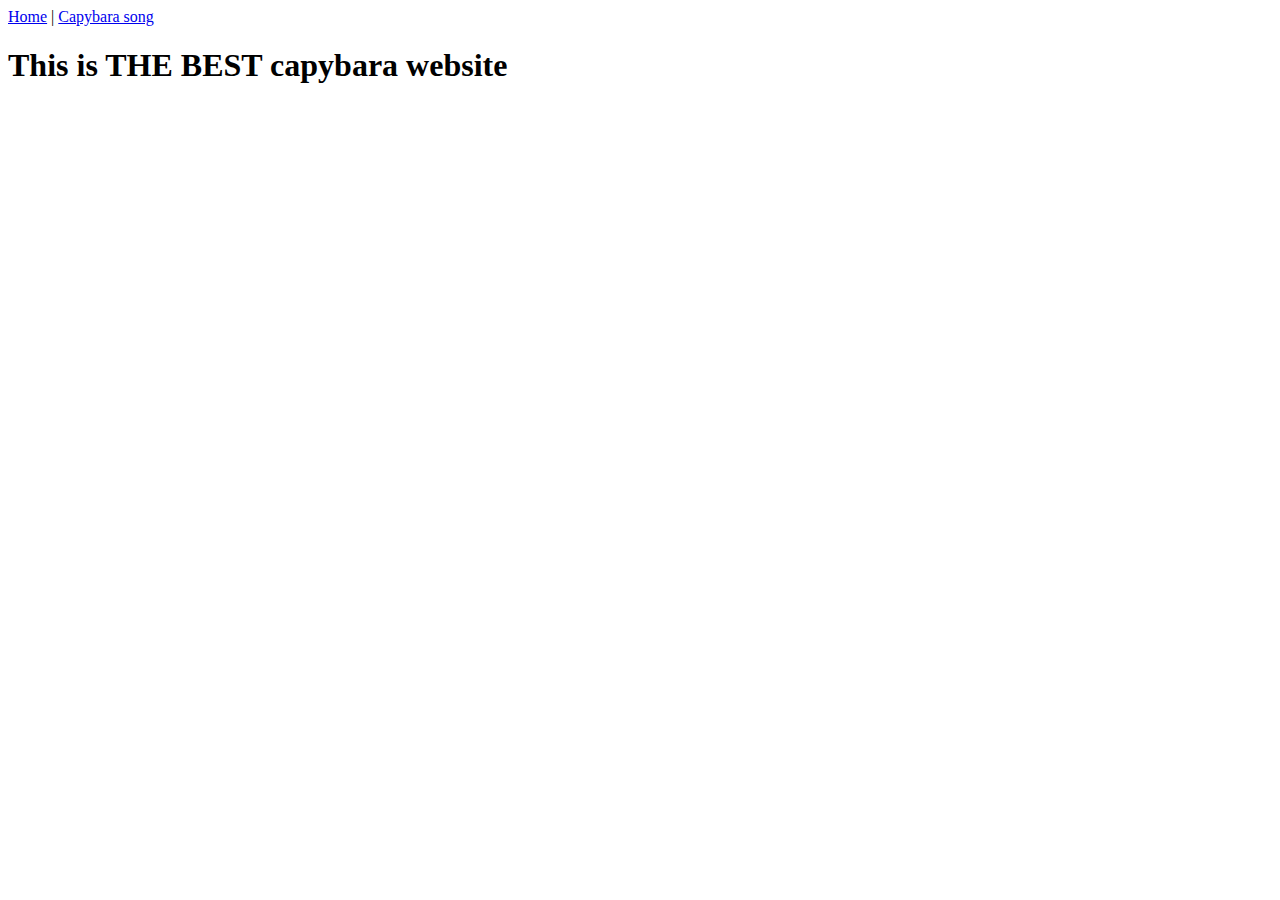
<file: docs/index.html>
<!DOCTYPE html>
<html>
<body>
    
    <a href="index.html">Home</a>
    <a> | </a>
    <a href="../html/cabybara_song.html">Capybara song</a>
    
    
    
    <header>
        <h1>This is THE BEST capybara website </h1>
    </header>
</body>
</html>
</file>
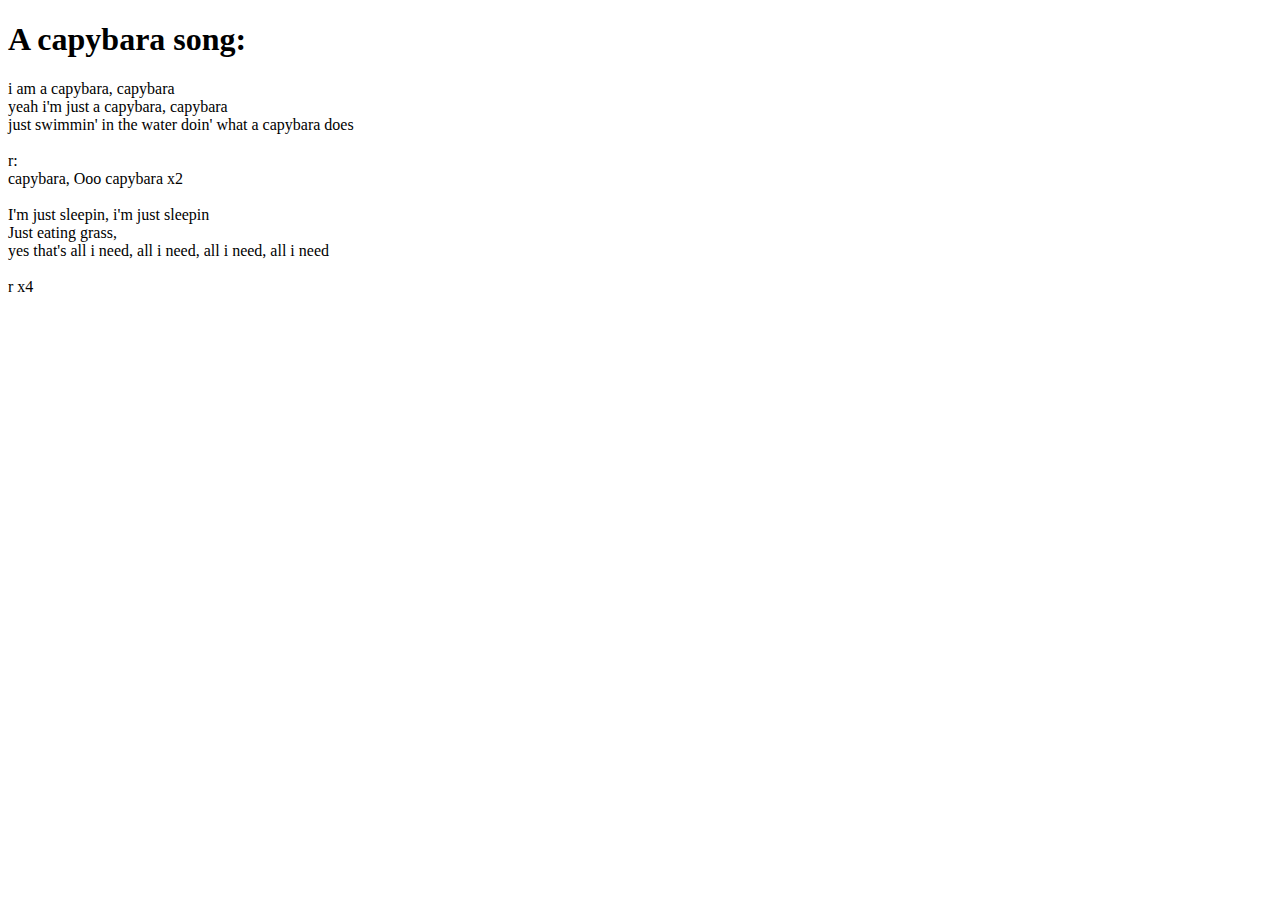
<file: html/cabybara_song.html>
<!DOCTYPE html>
<html>
<body>
    <link rel="stylesheet" href="../css/capybara_song.css">
    <header>
        <h1>A capybara song:</h1>
    </header>
    <main>
        <class="simple" p>
            i am a capybara, capybara </br>
            yeah i'm just a capybara, capybara </br>
            just swimmin' in the water doin' what a capybara does </br>
            </br>
            r: </br>
            capybara, Ooo capybara x2
            </br></br>
            I'm just sleepin, i'm just sleepin </br>
            Just eating grass, </br>
            yes that's all i need, all i need, all i need, all i need
            </br></br>
            r x4
        </p>
    </main>
</body>
</html>
</file>
<file: css/capybara_song.css>
.simple {
    font-family: 'Courier New', Courier, monospace;
    color: chocolate;
}
</file>
